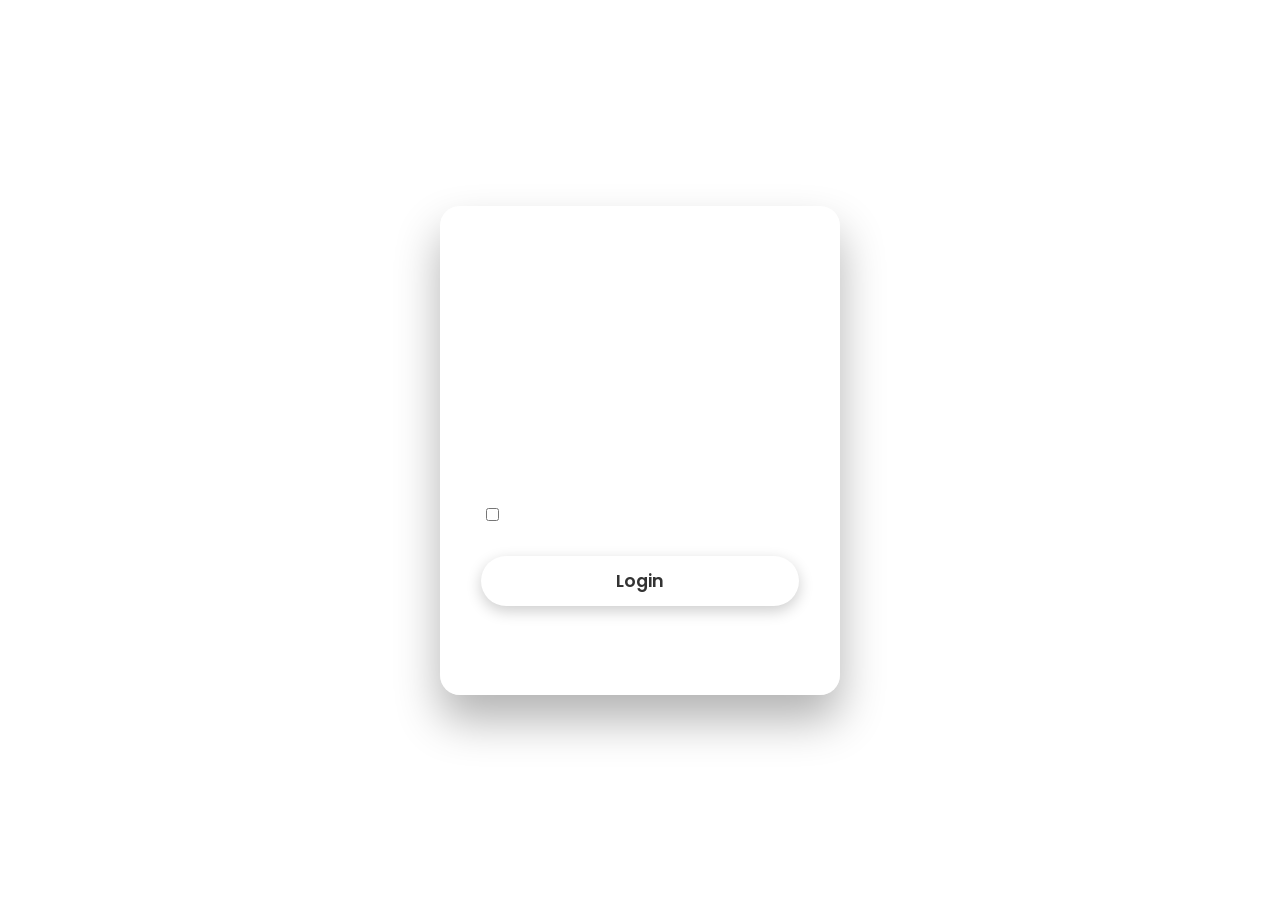
<file: LoginFormEx/Index.html>
<!DOCTYPE html>
<html lang="en">
<head>
    <meta charset="UTF-8">
    <meta name="viewport" content="width=device-width, initial-scale=1.0">
    <title>Glassmorphism Login Form</title>
    <link rel="stylesheet" href="login.css">
    <link rel="stylesheet" href="https://cdnjs.cloudflare.com/ajax/libs/font-awesome/6.0.0/css/all.min.css">
</head>
<body>

    <div class="glass-container">
        
        <form action="#">
            <h2>Login</h2>

               <fieldset class="input-group">
                    <legend>Username</legend>
                    <input type="text" placeholder="Username" required>
                    <i class="fas fa-user"></i>
                </fieldset>

                <fieldset class="input-group">
                    <legend>Password</legend>
                    <input type="password" placeholder="Password" id="passwordField" required>
                    <i class="fas fa-eye" id="togglePassword"></i>
                    <i class="fas fa-lock lock-icon"></i> 
                    
                </fieldset>

            <div class="remember-forgot">
                <label>
                    <input type="checkbox"> Remember me
                </label>
                <a href="#">Forgot Password?</a>
            </div>

            <button type="submit" class="login-btn">Login</button>

            <div class="register-link">
                <p>Don't have an account? <a href="#">Register</a></p>
            </div>
        </form>

    </div>



    <script>
    // 1. HTML elements ko JS me select kar rhe hain
    const togglePassword = document.querySelector('#togglePassword');
    const passwordField = document.querySelector('#passwordField');

    // 2. Eye icon par click event listen kar rhe hain
    togglePassword.addEventListener('click', function () {
        
        // 3. Check kar rhe hain ki abhi type password h ya text
        const type = passwordField.getAttribute('type') === 'password' ? 'text' : 'password';
        passwordField.setAttribute('type', type);
        
        // 4. Icon ki class badal rhe hain (Eye se Eye-Slash aur wapas Eye)
        this.classList.toggle('fa-eye-slash');
    });
</script>
</body>
</html>
</file>
<file: LoginFormEx/login.css>
/* Google Font Import */
@import url('https://fonts.googleapis.com/css2?family=Poppins:wght@300;400;500;600&display=swap');

* {
    margin: 0;
    padding: 0;
    box-sizing: border-box;
    font-family: 'Poppins', sans-serif;
}

body {
    display: flex;
    justify-content: center;
    align-items: center;
    min-height: 100vh;
    background: url('https://images.unsplash.com/photo-1506744038136-46273834b3fb?auto=format&fit=crop&w=1920&q=80') no-repeat;
    background-size: cover;
    background-position: center;
}

/* --- Main Glass Container --- */
.glass-container {
    position: relative;
    width: 400px;
    padding: 40px;
    border-radius: 20px;
    backdrop-filter: blur(15px);
    -webkit-backdrop-filter: blur(15px);
    background: rgba(255, 255, 255, 0.1);
    border: 1px solid rgba(255, 255, 255, 0.4);
    box-shadow: 0 25px 45px rgba(0, 0, 0, 0.3);
}

.glass-container h2 {
    color: #fff;
    font-size: 2.3rem;
    font-weight: 600;
    text-align: center;
    margin-bottom: 40px;
}

/* --- Placeholder Styling: Jab box khali ho tab andar ka text kaisa dikhega --- */
.input-group input::placeholder {
    color: rgba(255, 255, 255, 0.65);
    font-size: 1rem;
    font-family: 'Poppins', sans-serif;
    transition: color 0.2s ease;
}
/* Jab input box par click ho (focus), toh andar ka placeholder gayab ho jaye */
.input-group input:focus::placeholder {
    color: transparent;
}

/* --- New Built-in Border Cutting Logic --- */
.input-group {
    position: relative;
    width: 100%;
    margin-bottom: 25px;
    height: 55px;
    /* Fieldset ki default borders aur radius handle kar rhe hain */
    border: 1px solid rgba(255, 255, 255, 0.3);
    border-radius: 30px;
    background: rgba(255, 255, 255, 0.15); /* Glass Effect */
    padding: 0 50px 0 25px; /* Box ke andar spacing */
    transition: all 0.3s ease;
}

/* --- Legend Default State: Shuru me border line ko pack rakhega --- */
.input-group legend {
    color: #fff;
    font-size: 0.8rem;
    font-weight: 600;
    margin-left: 5px;
    padding: 0;
    max-width: 0; /* Shuru me width zero taaki koi ajeeb gap na dikhe */
    opacity: 0;
    visibility: hidden;
    white-space: nowrap;
    transform: translateY(-2px);
    transition: max-width 0.25s cubic-bezier(0.4, 0, 0.2, 1), 
                opacity 0.2s ease, 
                padding 0.25s ease;
}
/* --- Floating Animation: Click hone par ya text valid hone par legend smoothly bahar aayega --- */
.input-group:focus-within legend,
.input-group:has(input:valid) legend {
    visibility: visible;
    opacity: 1;
    max-width: 150px; /* Label ko smoothly width dekar badhayega */
    padding: 0 6px; /* Smoothly border line ko kaat kar gap banayega */
}

/* Input Area Styling */
.input-group input {
    width: 100%;
    height: 100%;
    background: transparent;
    border: none;
    outline: none;
    font-size: 1rem;
    color: #fff;
    position: absolute;
    top: 0;
    left: 0;
   padding: 8px 50px 5px 25px;
}

/* Focus state par border highlight */
.input-group:focus-within {
    border-color: rgba(255, 255, 255, 0.7);
    background: rgba(255, 255, 255, 0.2);
}

/* Icon ki placement */
.input-group i {
    position: absolute;
    right: 25px;
    top: 50%;
    transform: translateY(-50%);
    color: rgba(255, 255, 255, 0.8);
    font-size: 1.1rem;
    pointer-events: none;
}

/* Lock icon ko thoda left me rakhne ke liye */
.input-group i.lock-icon {
    position: absolute;
    right: 55px; /* Isse lock icon thoda andar khisak jayega */
    top: 50%;
    transform: translateY(-50%);
    color: rgba(255, 255, 255, 0.8);
    font-size: 1.1rem;
    pointer-events: none;
}

/* Eye icon ko bilkul right corner me set karne ke liye */
.input-group #togglePassword {
    position: absolute;
    right: 22px; /* Yeh bilkul corner me rahega */
    top: 50%;
    transform: translateY(-50%);
    color: rgba(255, 255, 255, 0.8);
    font-size: 1.1rem;
    cursor: pointer; /* Isse hover karne par haath ka nishan banega */
    transition: color 0.2s ease;
    z-index: 20;
    pointer-events: auto;
}
/* Hover karne par eye icon thoda bright ho jaye */
.input-group #togglePassword:hover {
    color: #fff;
}

/* --- Links & Button Section --- */
.remember-forgot {
    display: flex;
    justify-content: space-between;
    align-items: center;
    font-size: 0.95rem;
    color: #fff;
    margin: 5px 5px 30px 5px;
}

.remember-forgot label {
    display: flex;
    align-items: center;
    cursor: pointer;
}

.remember-forgot label input {
    margin-right: 8px;
    accent-color: #fff;
}

.remember-forgot a {
    color: #fff;
    text-decoration: none;
}

.remember-forgot a:hover {
    text-decoration: underline;
}

.login-btn {
    width: 100%;
    height: 50px;
    background: #fff;
    border: none;
    outline: none;
    border-radius: 30px;
    cursor: pointer;
    font-size: 1.1rem;
    font-weight: 600;
    color: #333 !important;
    box-shadow: 0 5px 15px rgba(0, 0, 0, 0.2);
    transition: all 0.3s ease;
}

.login-btn:hover {
    background: rgba(255, 255, 255, 0.9);
    transform: translateY(-1px);
}

.register-link {
    font-size: 0.95rem;
    color: #fff;
    text-align: center;
    margin-top: 25px;
}

.register-link p a {
    color: #fff;
    text-decoration: none;
    font-weight: 600;
}

.register-link p a:hover {
    text-decoration: underline;
}
</file>
